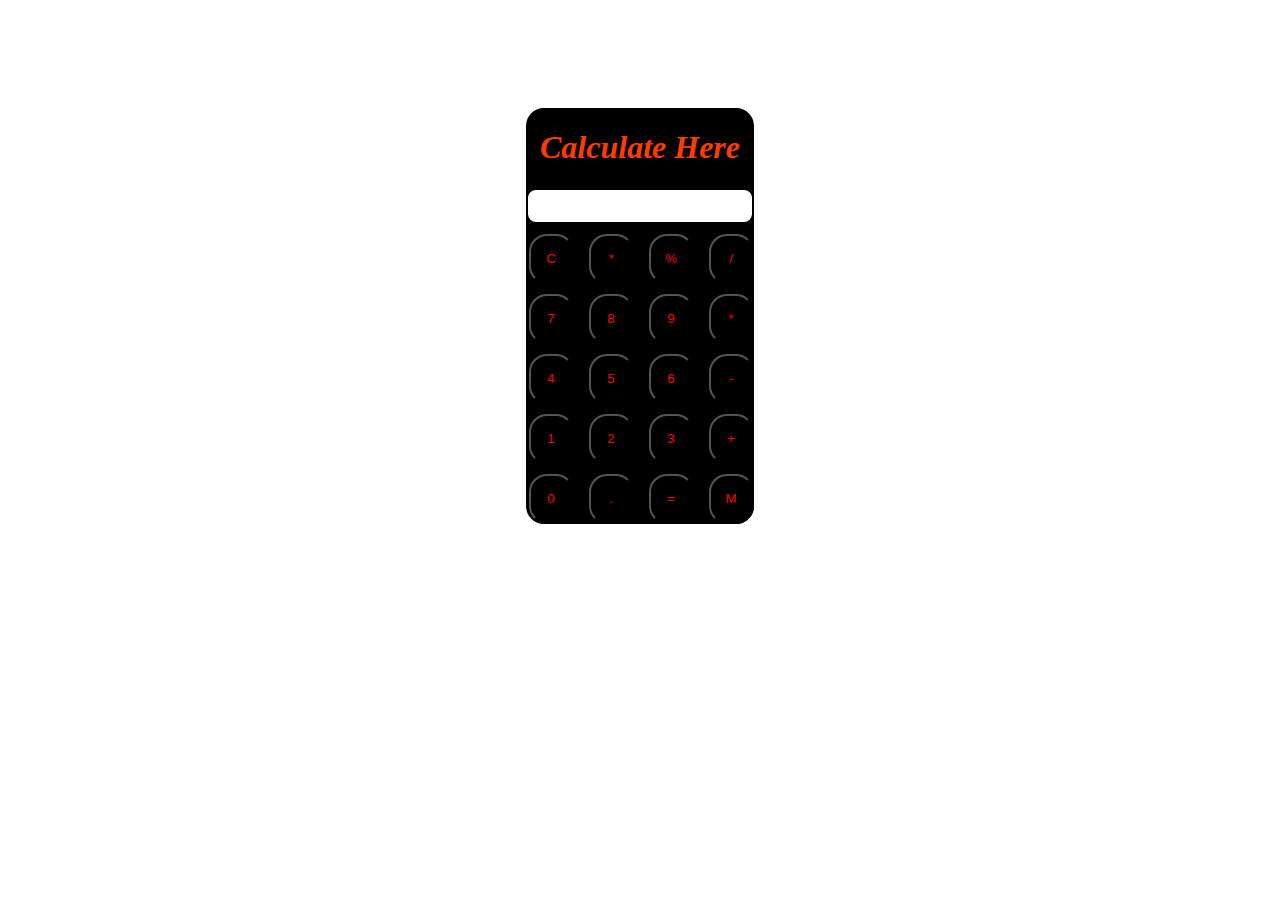
<file: index.html>
<!DOCTYPE html>
<html lang="en">
<head>
    <meta charset="UTF-8">
    <meta http-equiv="X-UA-Compatible" content="IE=edge">
    <meta name="viewport" content="width=device-width, initial-scale=1.0">
    <title>Document</title>
    <link rel="stylesheet" href="calculator.css">
</head>
<body>
    <div class="container">
        <div class="main">
            <h1>Calculate Here</h1>
            <input id="input" type="text" placeholder="">
            <section class="row">
                <button class="button">C</button>
                <button class="button">*</button>
                <button class="button">%</button>
                <button class="button">/</button>
              </section>
            <section class="row">
              <button class="button">7</button>
              <button class="button">8</button>
              <button class="button">9</button>
              <button class="button">*</button>
            </section>
            <section class="row">
                <button class="button">4</button>
                <button class="button">5</button>
                <button class="button">6</button>
                <button class="button">-</button>
              </section>
              <section class="row">
                <button class="button">1</button>
                <button class="button">2</button>
                <button class="button">3</button>
                <button class="button">+</button>
              </section>
              <section class="row">
                <button class="button">0</button>
                <button class="button">.</button>
                <button class="button">=</button>
                <button class="button">M</button>
              </section>
        </div>
    </div>
    <script src="script.js"></script>
</body>
</html>
</file>
<file: calculator.css>
.container{
    display: flex;
    justify-content: center;
    align-items: center;
    padding-top: 100px;
}
#input{
    width: 220px;
    height: 30px;
    border: 2px solid black;
    border-radius: 10px;
    /* margin-top: 10px; */
}
.main{
    background-color: black;
    border-radius: 18px;
}
.button{
    width: 45px;
    height: 50px;
    border-radius: 18px;
    background-color: black;
    color: red;
    
}
.row{
    display: flex;
   gap: 15px;
   padding-left: 2.5px;
   padding-top: 10px;
}
h1{
    color: rgb(255, 60, 0);
    background-color: black;
    border-radius: 8px;
    /* height: 40px; */
    text-align: center;
    font-style: oblique;
}
.button:hover{
    color: white;
    background-color: rgb(255, 60, 0);
    transform: translate(0.3s ease);
}
</file>
